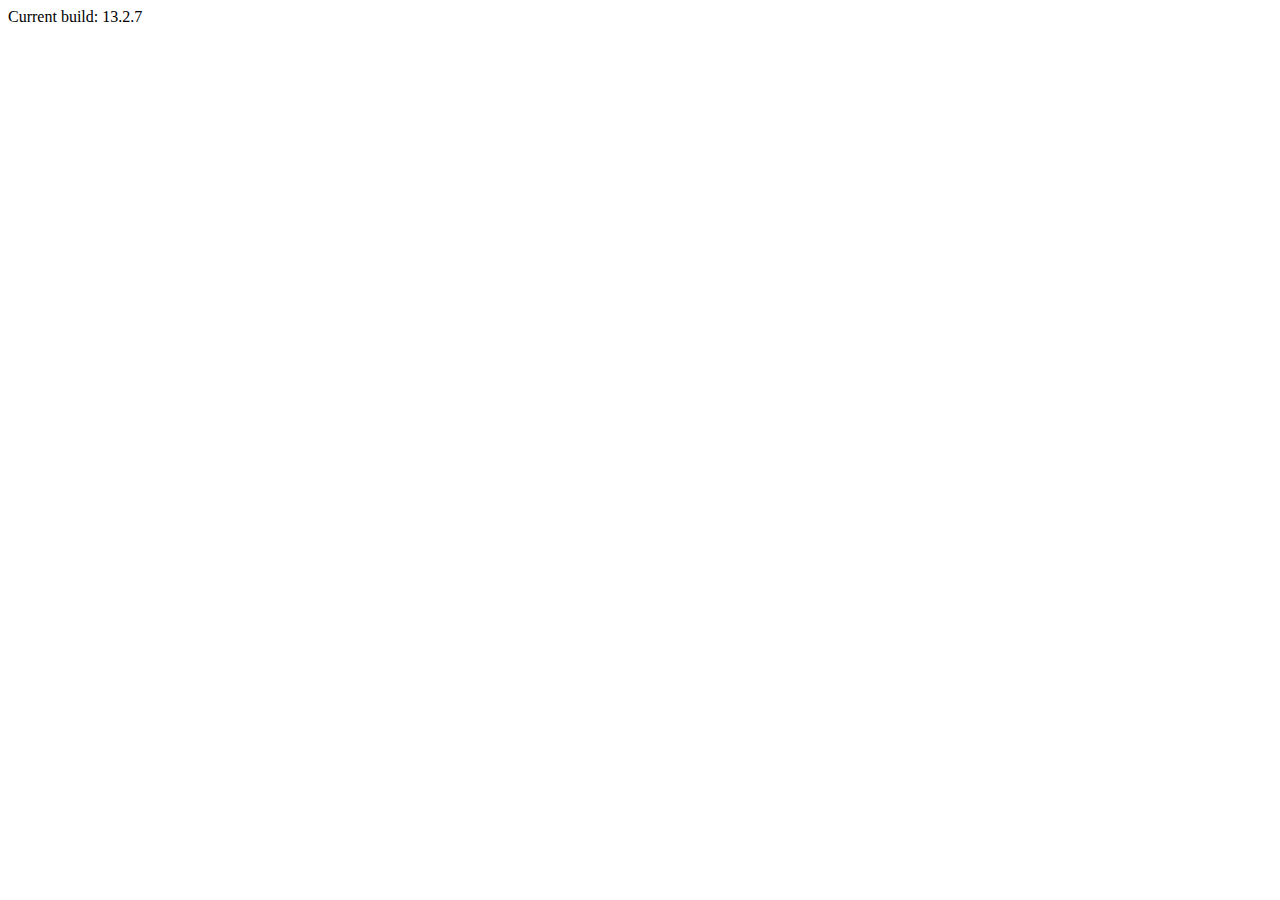
<file: src/index.html>
<!DOCTYPE html>
<html lang="en">
  <head>
    <meta charset="utf-8" />
    <title>Card with sub-title</title>
    <base href="/" />
    <meta name="viewport" content="width=device-width, initial-scale=1" />
    <link rel="preconnect" href="https://fonts.gstatic.com" />
    <link
      href="https://fonts.googleapis.com/css2?family=Roboto:wght@300;400;500&display=swap"
      rel="stylesheet"
    />
    <link
      href="https://fonts.googleapis.com/icon?family=Material+Icons"
      rel="stylesheet"
    />
  </head>
  <body class="mat-typography mat-app-background">
    <card-subtitle-example></card-subtitle-example>
    <span class="version-info">Current build: 13.2.7</span>

    <script type="text/javascript">
      window.onload = function () {
        if (window.jQuery) {
          // jQuery is loaded

          var line1 = $('#line1');
          var line2 = $('#line2');
          var card1 = $('#card1');
          var card2 = $('#card2');
          var card3 = $('#card3');

          var pos1 = card1.position();
          var pos2 = card2.position();
          var pos3 = card3.position();

          line1
            .attr('x1', pos1.left)
            .attr('y1', pos1.top)
            .attr('x2', pos2.left)
            .attr('y2', pos2.top);

          line2
            .attr('x1', pos1.left)
            .attr('y1', pos1.top)
            .attr('x2', pos3.left)
            .attr('y2', pos3.top);
        } else {
          // jQuery is not loaded
          alert("Doesn't Work");
        }
      };
    </script>

    <script src="https://ajax.googleapis.com/ajax/libs/jquery/2.1.1/jquery.min.js"></script>
  </body>
</html>
</file>
